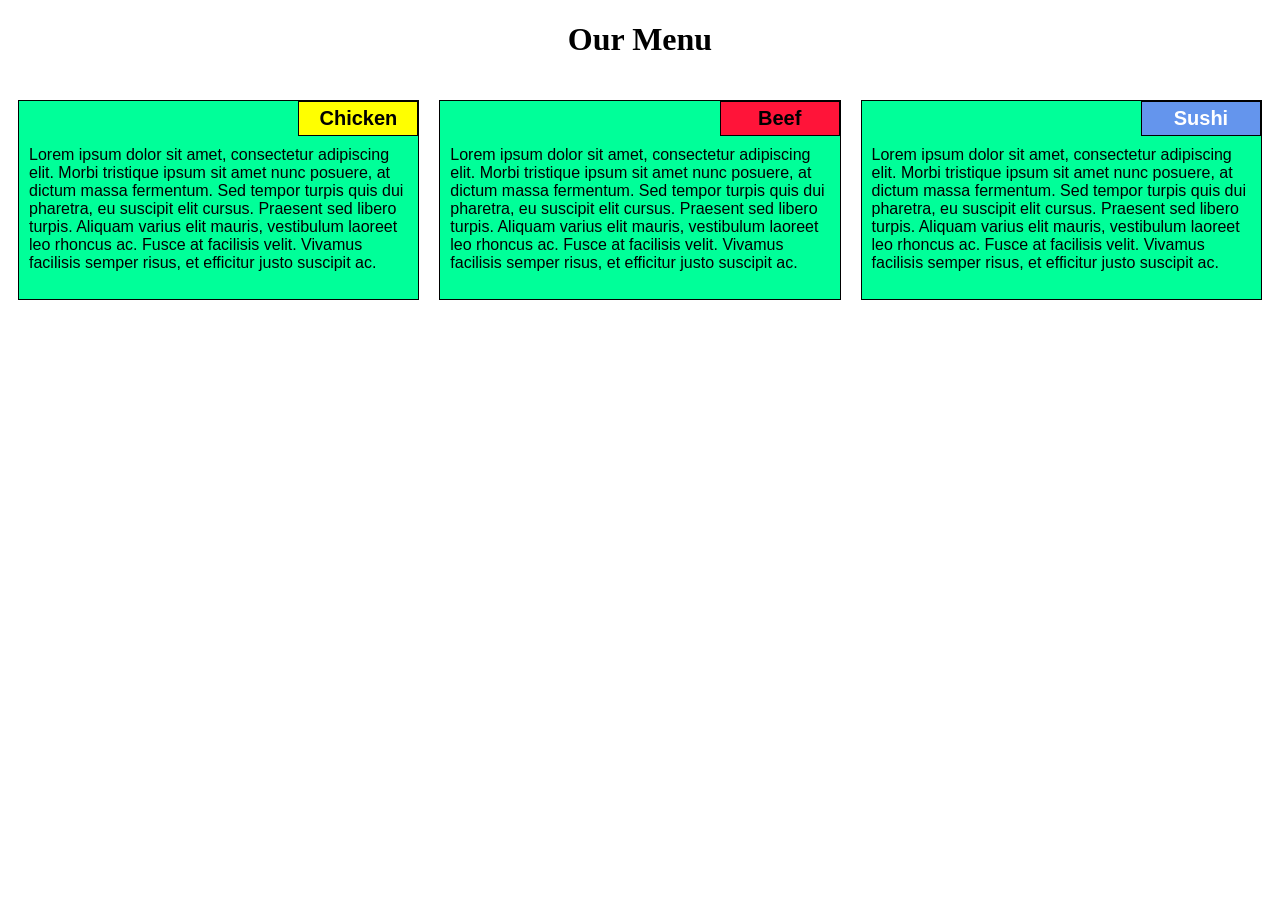
<file: index.html>
<!DOCTYPE html>
<html>
<head>
	<meta charset="utf-8">

	<meta name="viewport" content="width=device-width, initial-scale=1">

	<link rel="stylesheet" href="css*/styles.css">
	<title>Module 2 Solution</title>
</head>
<body>
	<h1>Our Menu</h1>
	<div class="row">
	<div class="container col-lg-4 col-md-6 col-sm-12">
		<section>
		<div id="chicken">
			Chicken
		</div>
		<p>
			Lorem ipsum dolor sit amet, consectetur adipiscing elit. Morbi tristique ipsum sit amet nunc posuere, at dictum massa fermentum. Sed tempor turpis quis dui pharetra, eu suscipit elit cursus. Praesent sed libero turpis. Aliquam varius elit mauris, vestibulum laoreet leo rhoncus ac. Fusce at facilisis velit. Vivamus facilisis semper risus, et efficitur justo suscipit ac. 
		</p>
		</section>
	</div>
	<div class="container col-lg-4 col-md-6 col-sm-12">
		<section>
		<div id="beef">
			Beef
		</div>
		<p>
			Lorem ipsum dolor sit amet, consectetur adipiscing elit. Morbi tristique ipsum sit amet nunc posuere, at dictum massa fermentum. Sed tempor turpis quis dui pharetra, eu suscipit elit cursus. Praesent sed libero turpis. Aliquam varius elit mauris, vestibulum laoreet leo rhoncus ac. Fusce at facilisis velit. Vivamus facilisis semper risus, et efficitur justo suscipit ac. 
		</p>
		</section>
	</div>
	<div class="container col-lg-4 col-md-12 col-sm-12">
		<section>
		<div id="sushi">
			Sushi
		</div>
		<p>
			Lorem ipsum dolor sit amet, consectetur adipiscing elit. Morbi tristique ipsum sit amet nunc posuere, at dictum massa fermentum. Sed tempor turpis quis dui pharetra, eu suscipit elit cursus. Praesent sed libero turpis. Aliquam varius elit mauris, vestibulum laoreet leo rhoncus ac. Fusce at facilisis velit. Vivamus facilisis semper risus, et efficitur justo suscipit ac. 
		</p>
		</section>
	</div>
	</div>
</body>
</html>
</file>
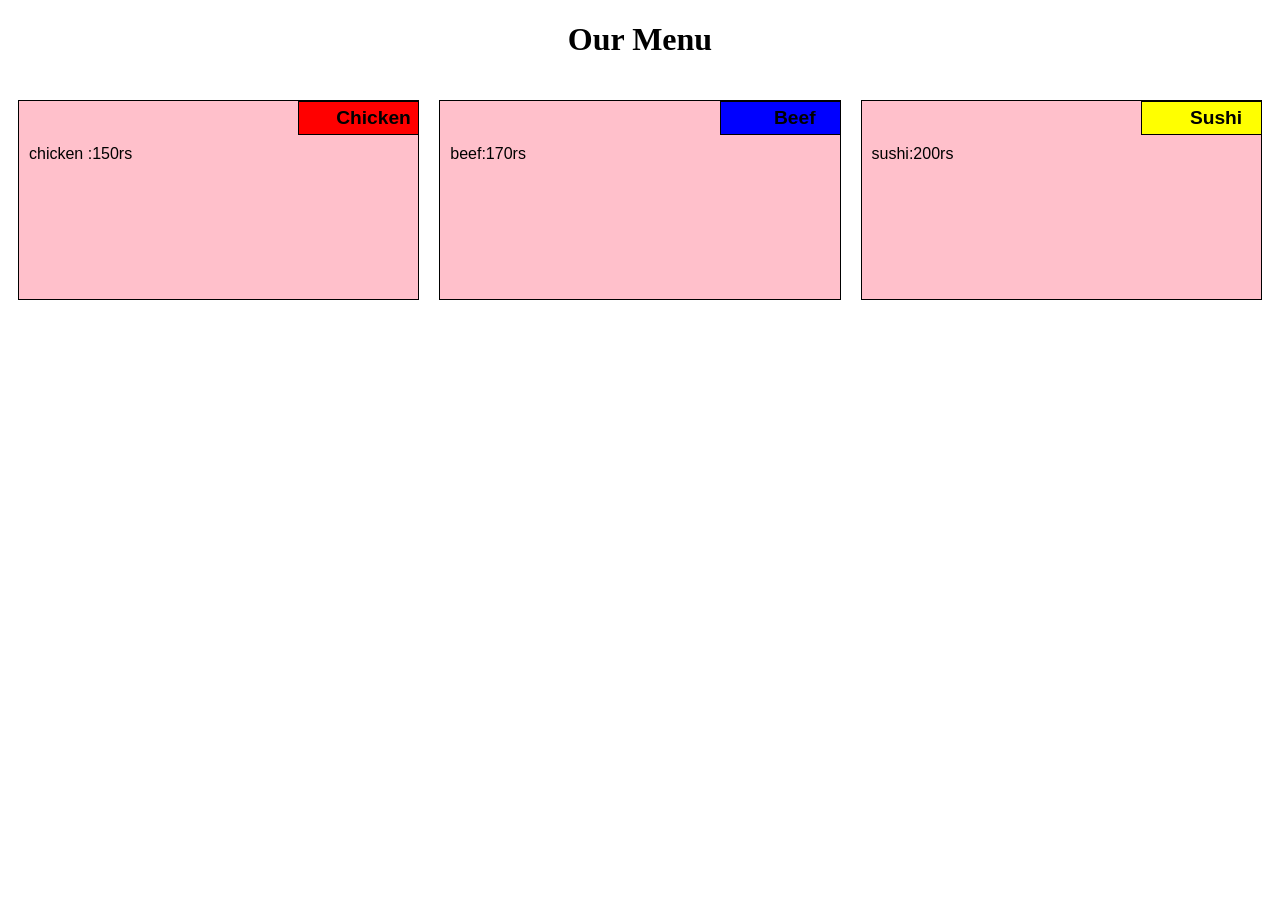
<file: css*/index.html>
<!DOCTYPE html>
<html>
<head>
	<meta charset="utf-8">

	<meta name="viewport" content="width=device-width, initial-scale=1">
	<title>Module 2 Solution</title>
</head>
	<style>
		* {
	box-sizing: border-box;
			origin:0
				padding:0
}

h1 {
	font-family: Brushstroke, fantasy;
	color: #000000;
	text-align: center;
}
p {
	padding: 10px;
	margin: 0;

}

section {
	border:	1px solid black;
	background-color: pink;
	width: 100%;
	height: 200px;
	font-family: Helvetica;
	color: black;
	position: relative;
	overflow:auto;
	
}
		

.container {
	border: black;
	margin-left: auto;
	margin-right: auto;
	margin-top: 10px;
	margin-bottom: 10px;
	padding: 10px;
		}

#chicken {
	border: 1px solid black;
	text-align: center;
	width: 150px;
	margin-left: 70%;
	font-style: sans-serif;
	font-weight: bold;
	font-size: 120%;
	padding: 5px;
	background-color: red;
	color:black;
	margin-bottom: 0;
	margin-top: 0;

}

#beef {
	border: 1px solid black;
	text-align: center;
	width: 150px;
	margin-left: 70%;
	font-style: sans-serif;
	font-weight: bold;
	font-size: 120%;
	padding: 5px;
	background-color: blue;
	color:black;
	margin-bottom: 0;
	margin-top: 0;
}

#sushi {
	border: 1px solid black;
	text-align: center;
	width: 150px;
	margin-left: 70%;
	font-style:sans-serif;
	font-weight: bold;
	font-size: 120%;
	background-color: yellow;
	color: black;
	padding: 5px;
	margin-bottom: 0;
	margin-top: 0;
}



/* Desktop view */

@media (min-width: 1200px) {
  .col-lg-1, .col-lg-2, .col-lg-3, .col-lg-4, .col-lg-5, .col-lg-6, .col-lg-7, .col-lg-8, .col-lg-9, .col-lg-10, .col-lg-11, .col-lg-12 {
    float: left;
  }

  .col-lg-1 {
    width: 8.33%;
  }
  .col-lg-2 {
    width: 16.66%;
  }
  .col-lg-3 {
    width: 25%;
  }
  .col-lg-4 {
    width: 33.33%;
  }
  .col-lg-5 {
    width: 41.66%;
  }
  .col-lg-6 {
    width: 50%;
  }
  .col-lg-7 {
    width: 58.33%;
  }
  .col-lg-8 {
    width: 66.66%;
  }
  .col-lg-9 {
    width: 74.99%;
  }
  .col-lg-10 {
    width: 83.33%;
  }
  .col-lg-11 {
    width: 91.66%;
  }
  .col-lg-12 {
    width: 100%;
  }

}

/* Tablet view */

@media (min-width: 992px) and (max-width: 1199px) {
  .col-md-1, .col-md-2, .col-md-3, .col-md-4, .col-md-5, .col-md-6, .col-md-7, .col-md-8, .col-md-9, .col-md-10, .col-md-11, .col-md-12 {
    float: left;
  }

  .col-md-1 {
    width: 8.33%;
  }
  .col-md-2 {
    width: 16.66%;
  }
  .col-md-3 {
    width: 25%;
  }
  .col-md-4 {
    width: 33.33%;
  }
  .col-md-5 {
    width: 41.66%;
  }
  .col-md-6 {
    width: 50%;
  }
  .col-md-7 {
    width: 58.33%;
  }
  .col-md-8 {
    width: 66.66%;
  }
  .col-md-9 {
    width: 74.99%;
  }
  .col-md-10 {
    width: 83.33%;
  }
  .col-md-11 {
    width: 91.66%;
  }
  .col-md-12 {
    width: 100%;
  }
}

/* Mobile view */

@media (max-width: 768px) {
  .col-sm-1, .col-sm-2, .col-sm-3, .col-sm-4, .col-sm-5, .col-sm-6, .col-sm-7, .col-sm-8, .col-sm-9, .col-sm-10, .col-sm-11, .col-sm-12 {
 	float: left;
  }

  .col-sm-1 {
    width: 8.33%;
  }
  .col-sm-2 {
    width: 16.66%;
  }
  .col-sm-3 {
    width: 25%;
  }
  .col-sm-4 {
    width: 33.33%;
  }
  .col-sm-5 {
    width: 41.66%;
  }
  .col-sm-6 {
    width: 50%;
  }
  .col-sm-7 {
    width: 58.33%;
  }
  .col-sm-8 {
    width: 66.66%;
  }
  .col-sm-9 {
    width: 74.99%;
  }
  .col-sm-10 {
    width: 83.33%;
  }
  .col-sm-11 {
    width: 91.66%;
  }
  .col-sm-12 {
    width: 100%;
  }
}
</style>
<body>
	<h1>Our Menu</h1>
	<div class="row">
	<div class="container col-lg-4 col-md-6 col-sm-12">
		<section>
		<div id="chicken">
			Chicken
		</div>
		<p>
	        chicken :150rs
			</p>
			</section>
	</div>
	<div class="container col-lg-4 col-md-6 col-sm-12">
		<section>
		<div id="beef">
			Beef
		</div>
		<p>
			beef:170rs
		</section>
	</div>
	<div class="container col-lg-4 col-md-12 col-sm-12">
		<section>
		<div id="sushi">
			Sushi
		</div>
		<p>
			sushi:200rs
			</p>
	
			</section>
	</div>
	</div>
</body>
</html>
</file>
<file: css*/styles.css>
* {
	box-sizing: border-box;
}

h1 {
	font-family: Brushstroke, fantasy;
	color: #000000;
	text-align: center;
}
p {
	padding: 10px;
	margin: 0;
}

.container {
	border: none;
	margin-left: auto;
	margin-right: auto;
	margin-top: 10px;
	margin-bottom: 10px;
	padding: 10px;
}

section {
	border:	1px solid black;
	background-color: #00FF99;
	width: 100%;
	height: 200px;
	font-family: Helvetica;
	color: black;
	position: relative;
	overflow: auto;
}

#chicken {
	border: 1px solid black;
	text-align: center;
	width: 30%;
	margin-left: 70%;
	font-family: Georgia,sans-serif;
	font-weight: bold;
	font-size: 125%;
	margin-bottom: 0;
	margin-top: 0;
	padding: 5px;
	background-color: #FFFF00;
}

#beef {
	border: 1px solid black;
	text-align: center;
	width: 30%;
	margin-left: 70%;
	font-family: Georgia,sans-serif;
	font-weight: bold;
	font-size: 125%;
	margin-bottom: 0;
	margin-top: 0;
	padding: 5px;
	background-color: #FF1439;
}

#sushi {
	border: 1px solid black;
	text-align: center;
	width: 30%;
	margin-left: 70%;
	font-family: Georgia,sans-serif;
	font-weight: bold;
	font-size: 125%;
	margin-bottom: 0;
	margin-top: 0;
	background-color: #6495ED;
	color: white;
	padding: 5px;
}

.row {
	width: 100%;
}

/* Desktop view */

@media (min-width: 992px) {
  .col-lg-1, .col-lg-2, .col-lg-3, .col-lg-4, .col-lg-5, .col-lg-6, .col-lg-7, .col-lg-8, .col-lg-9, .col-lg-10, .col-lg-11, .col-lg-12 {
    float: left;
  }

  .col-lg-1 {
    width: 8.33%;
  }
  .col-lg-2 {
    width: 16.66%;
  }
  .col-lg-3 {
    width: 25%;
  }
  .col-lg-4 {
    width: 33.33%;
  }
  .col-lg-5 {
    width: 41.66%;
  }
  .col-lg-6 {
    width: 50%;
  }
  .col-lg-7 {
    width: 58.33%;
  }
  .col-lg-8 {
    width: 66.66%;
  }
  .col-lg-9 {
    width: 74.99%;
  }
  .col-lg-10 {
    width: 83.33%;
  }
  .col-lg-11 {
    width: 91.66%;
  }
  .col-lg-12 {
    width: 100%;
  }

}

/* Tablet view */

@media (min-width: 768px) and (max-width: 991px) {
  .col-md-1, .col-md-2, .col-md-3, .col-md-4, .col-md-5, .col-md-6, .col-md-7, .col-md-8, .col-md-9, .col-md-10, .col-md-11, .col-md-12 {
    float: left;
  }

  .col-md-1 {
    width: 8.33%;
  }
  .col-md-2 {
    width: 16.66%;
  }
  .col-md-3 {
    width: 25%;
  }
  .col-md-4 {
    width: 33.33%;
  }
  .col-md-5 {
    width: 41.66%;
  }
  .col-md-6 {
    width: 50%;
  }
  .col-md-7 {
    width: 58.33%;
  }
  .col-md-8 {
    width: 66.66%;
  }
  .col-md-9 {
    width: 74.99%;
  }
  .col-md-10 {
    width: 83.33%;
  }
  .col-md-11 {
    width: 91.66%;
  }
  .col-md-12 {
    width: 100%;
  }
}

/* Mobile view */

@media (max-width: 768px) {
  .col-sm-1, .col-sm-2, .col-sm-3, .col-sm-4, .col-sm-5, .col-sm-6, .col-sm-7, .col-sm-8, .col-sm-9, .col-sm-10, .col-sm-11, .col-sm-12 {
 	float: left;
  }

  .col-sm-1 {
    width: 8.33%;
  }
  .col-sm-2 {
    width: 16.66%;
  }
  .col-sm-3 {
    width: 25%;
  }
  .col-sm-4 {
    width: 33.33%;
  }
  .col-sm-5 {
    width: 41.66%;
  }
  .col-sm-6 {
    width: 50%;
  }
  .col-sm-7 {
    width: 58.33%;
  }
  .col-sm-8 {
    width: 66.66%;
  }
  .col-sm-9 {
    width: 74.99%;
  }
  .col-sm-10 {
    width: 83.33%;
  }
  .col-sm-11 {
    width: 91.66%;
  }
  .col-sm-12 {
    width: 100%;
  }
}
</file>
